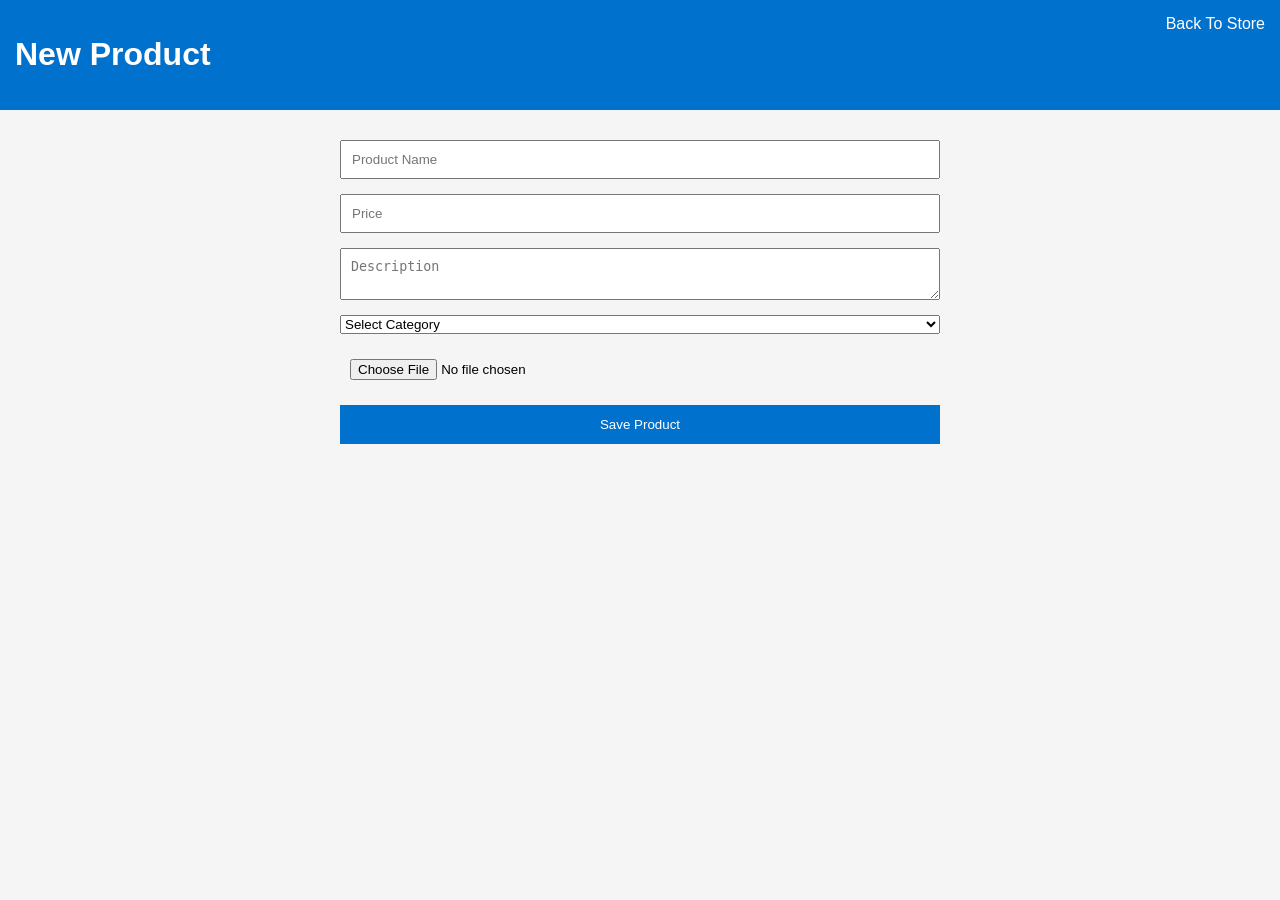
<file: product_catalog/templates/add_product.html>
<!DOCTYPE html>
<html>

<head>
    <title>New Product</title>
    <link rel="stylesheet" href="/static/style.css">
    <meta name="viewport" content="width=device-width, initial-scale=1.0">
</head>

<body>

<header>

    <h1>New Product</h1>

    <a href="/">
        Back To Store
    </a>

</header>

<form
    method="POST"
    enctype="multipart/form-data"
>

    <input
        type="text"
        name="name"
        placeholder="Product Name"
        required
    >

    <input
        type="number"
        step="0.01"
        name="price"
        placeholder="Price"
        required
    >

    <textarea
        name="description"
        placeholder="Description"
        required
    ></textarea>

    <select
        name="category"
        required
    >

        <option value="">
            Select Category
        </option>

        <option>
            Electronics
        </option>

        <option>
            Clothing
        </option>

        <option>
            Home
        </option>

        <option>
            Beauty
        </option>

        <option>
            Sports
        </option>

        <option>
            Toys
        </option>

        <option>
            Books
        </option>

        <option>
            Other
        </option>

    </select>

    <input
        type="file"
        name="image"
        accept="image/*"
        required
    >

    <button type="submit">
        Save Product
    </button>

</form>

</body>
</html>
</file>
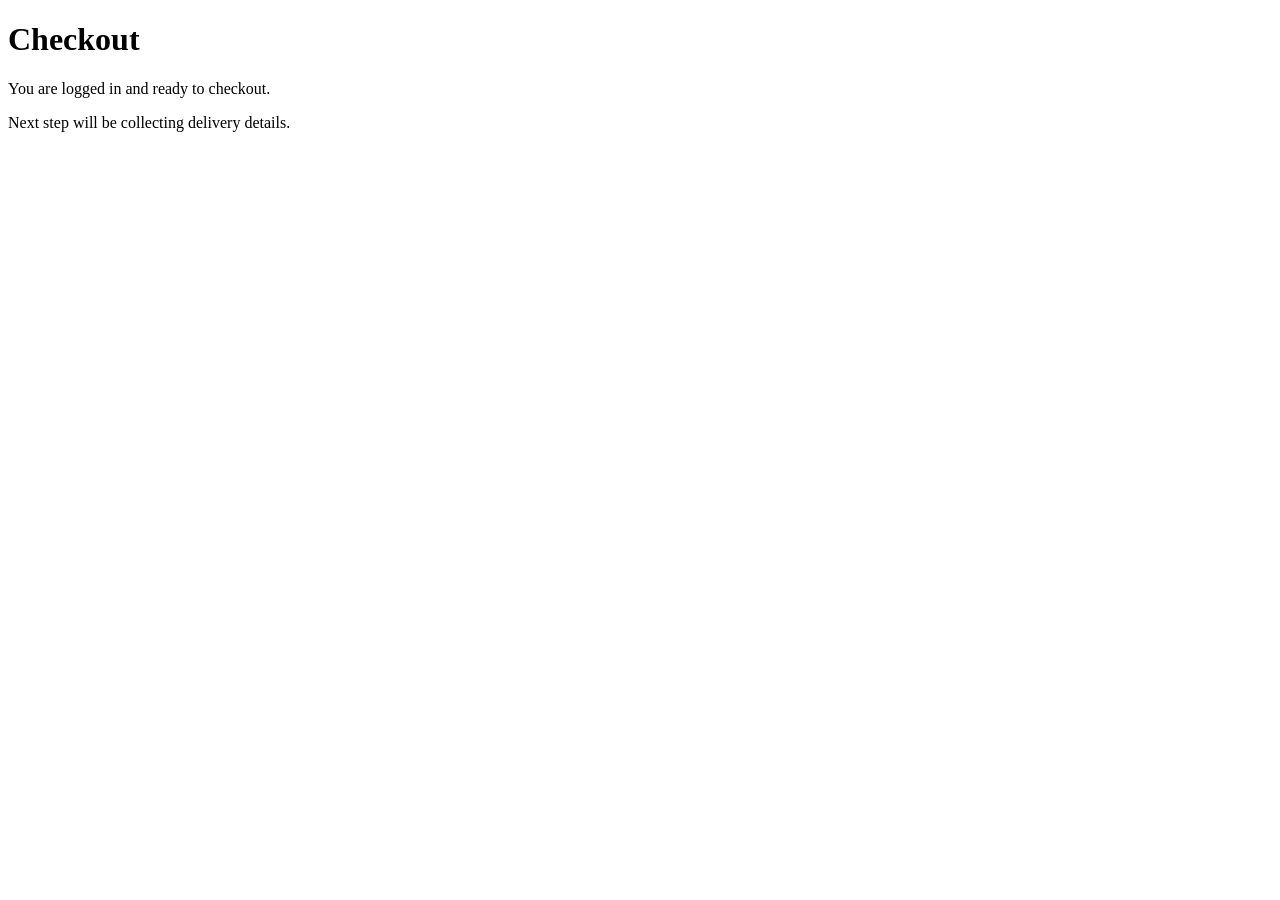
<file: product_catalog/templates/checkout.html>
<!DOCTYPE html>
<html>

<head>
    <title>Checkout</title>
    <meta name="viewport" content="width=device-width, initial-scale=1.0">
</head>

<body>

    <h1>Checkout</h1>

    <p>
        You are logged in and ready to checkout.
    </p>

    <p>
        Next step will be collecting delivery details.
    </p>

</body>

</html>
</file>
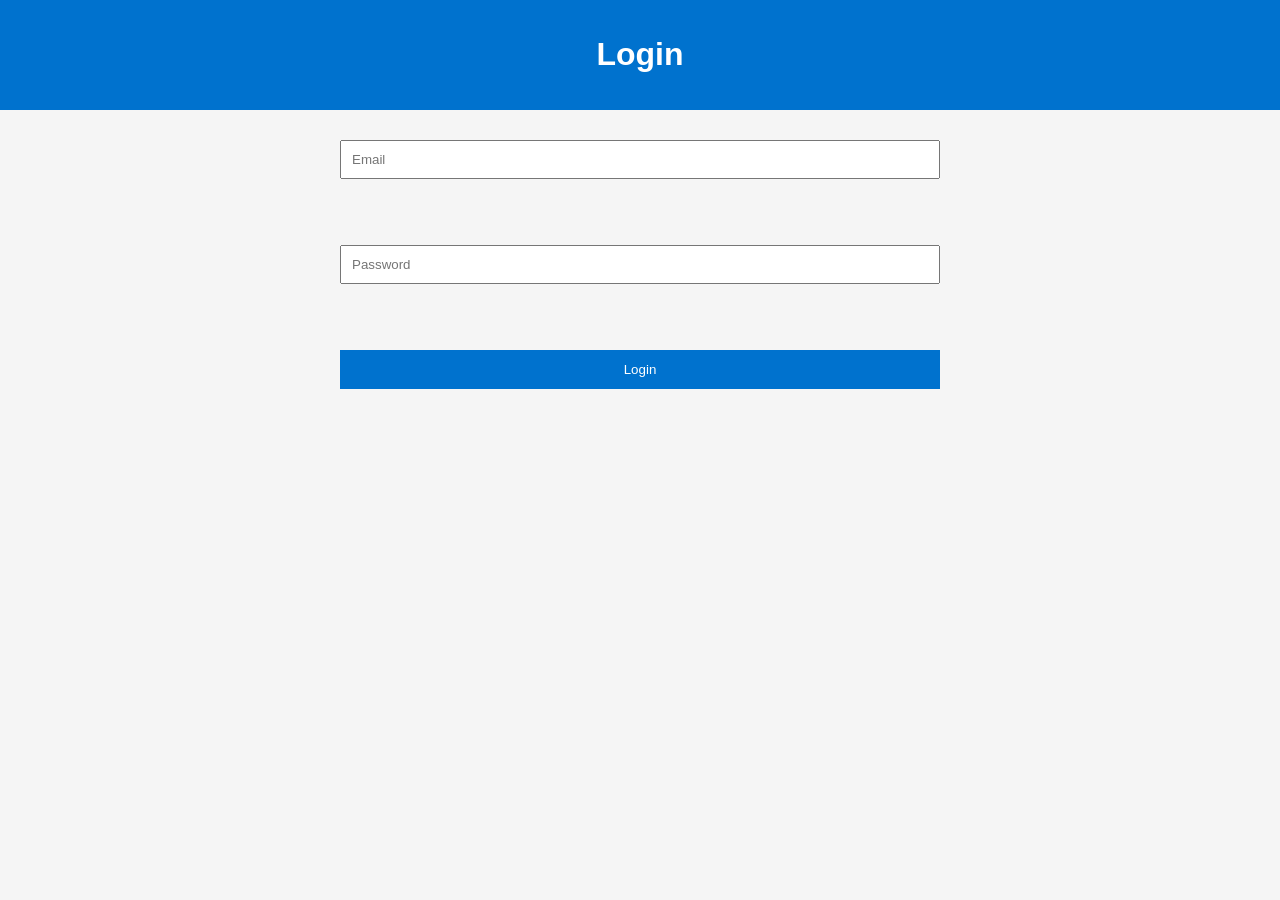
<file: product_catalog/templates/login.html>
<!DOCTYPE html>
<html>

<head>
    <link rel="stylesheet" href="/static/style.css">
    <meta name="viewport" content="width=device-width, initial-scale=1.0">
</head>
<header style="justify-content: center;">
    <h1>Login</h1>
</header>

<body>

    <form method="POST">

        <input type="email" name="email" placeholder="Email" required>

        <br><br>

        <input type="password" name="password" placeholder="Password" required>

        <br><br>

        <button type="submit">
            Login
        </button>

    </form>

</body>

</html>
</file>
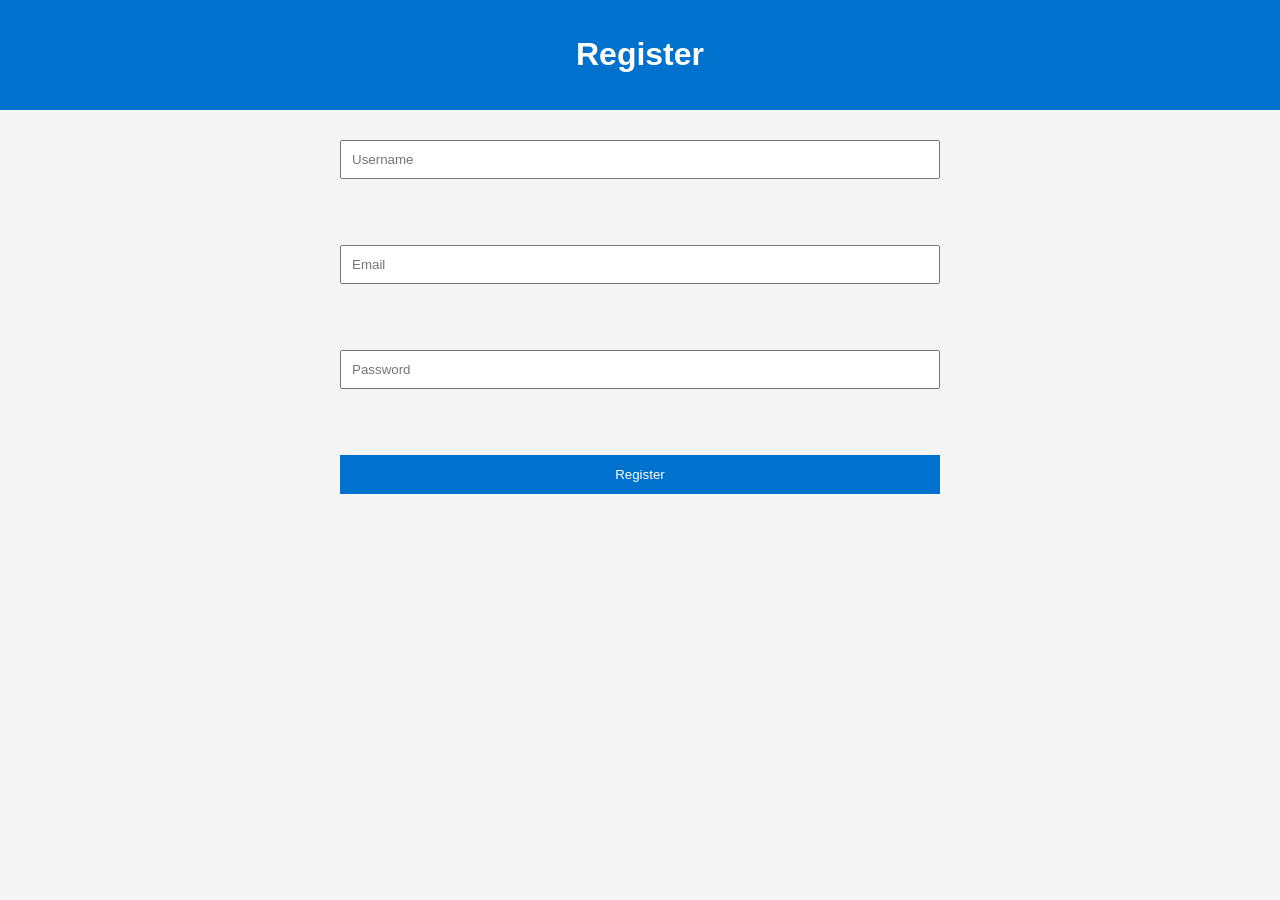
<file: product_catalog/templates/register.html>
<!DOCTYPE html>
<html>

<head>
    <link rel="stylesheet" href="/static/style.css">
    <meta name="viewport" content="width=device-width, initial-scale=1.0">
</head>
<header style="justify-content: center;">
    <h1>Register</h1>
</header>

<body>



    <form method="POST">

        <input type="text" name="username" placeholder="Username" required>

        <br><br>

        <input type="email" name="email" placeholder="Email" required>

        <br><br>

        <input type="password" name="password" placeholder="Password" required>

        <br><br>

        <button type="submit">
            Register
        </button>

    </form>

</body>

</html>
</file>
<file: static/style.css>
body {
    font-family: Arial, sans-serif;
    background: #f5f5f5;
    margin: 0;
}

header {
    background: #0072ce;
    color: white;
    padding: 15px;
    display: flex;
    justify-content: space-between;
}

header a {
    color: white;
    text-decoration: none;
}

.products {
    display: grid;
    grid-template-columns: repeat(auto-fill,minmax(250px,1fr));
    gap: 20px;
    padding: 20px;
    
}

.card {
    background: white;
    border-radius: 10px;
    padding: 15px;
    box-shadow: 0 3px 10px rgba(0,0,0,.1);
}

.card img {
    width: 100%;
    height: 220px;
    object-fit: contain;
}

.price {
    color: #d32f2f;
    font-size: 22px;
    font-weight: bold;
}

form {
    max-width: 600px;
    margin: 30px auto;
    display: flex;
    flex-direction: column;
    gap: 15px;
}

input, textarea {
    padding: 10px;
}

button {
    background: #0072ce;
    color: white;
    border: none;
    padding: 12px;
    cursor: pointer;
}
</file>
